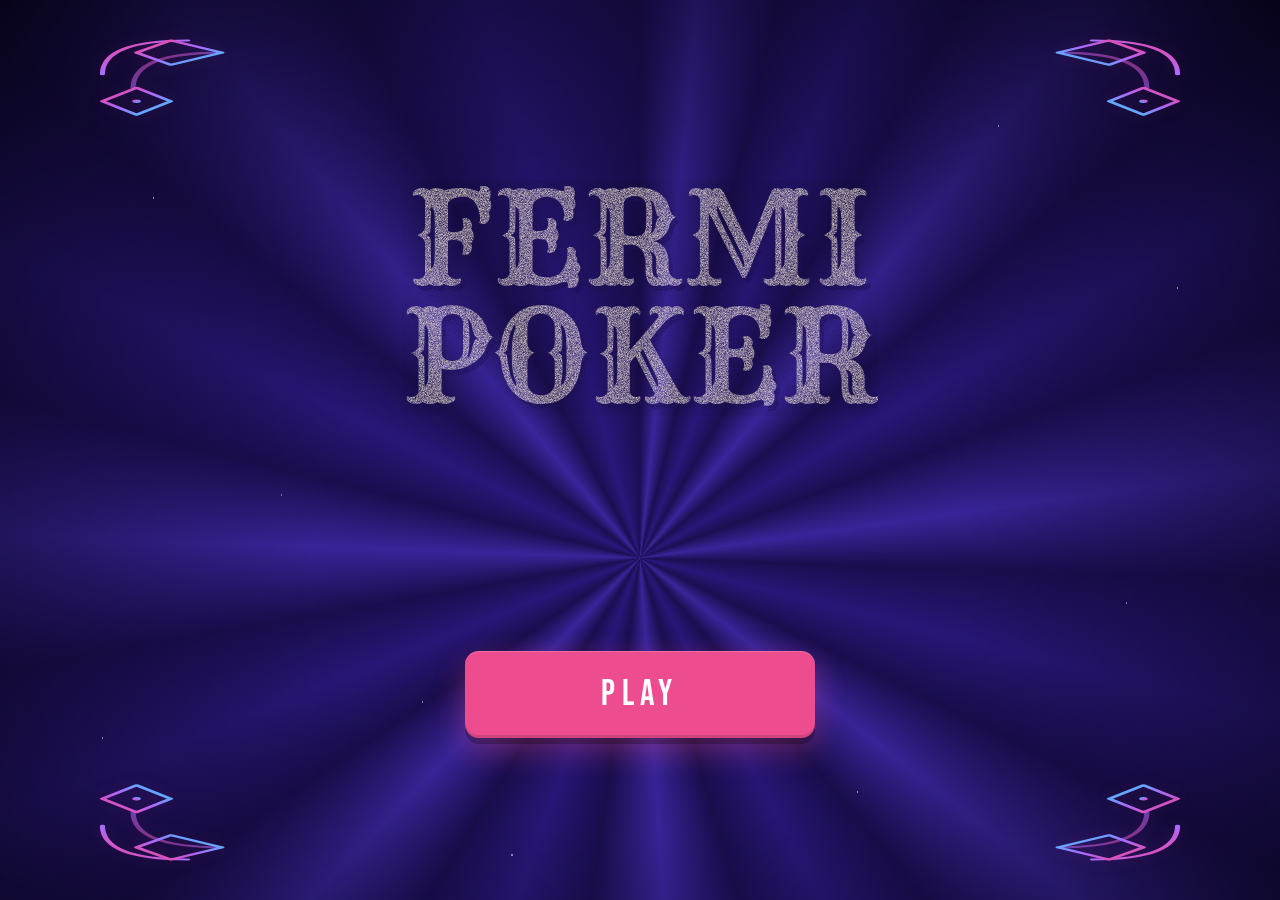
<file: index.html>
<!doctype html>
<html lang="en">
<head>
  <meta charset="utf-8" />
  <meta name="viewport" content="width=device-width, initial-scale=1, viewport-fit=cover" />
  <title>Fermi Poker</title>
  <link rel="preconnect" href="https://fonts.googleapis.com" />
  <link rel="preconnect" href="https://fonts.gstatic.com" crossorigin />
  <link href="https://fonts.googleapis.com/css2?family=Rye&family=Bebas+Neue&display=swap" rel="stylesheet" />
  <link rel="stylesheet" href="styles.css" />
</head>
<body>
  <main class="stage">
    <div class="rays" aria-hidden="true"></div>
    <div class="dust" aria-hidden="true"></div>

    <svg class="frame" viewBox="0 0 750 1334" preserveAspectRatio="none" aria-hidden="true">
      <defs>
        <linearGradient id="frameGrad" x1="0" y1="0" x2="1" y2="1">
          <stop offset="0%" stop-color="#ff3d8b" />
          <stop offset="50%" stop-color="#a96bff" />
          <stop offset="100%" stop-color="#21e1ff" />
        </linearGradient>
      </defs>

      <g fill="none" stroke="url(#frameGrad)" stroke-width="3" stroke-linecap="round" stroke-linejoin="round">
        <!-- outer rectangle with broken corners for ornament insertion -->
        <path d="M 60 110 L 60 1224" />
        <path d="M 690 110 L 690 1224" />
        <path d="M 110 60 L 640 60" />
        <path d="M 110 1274 L 640 1274" />

        <!-- inner accent line -->
        <path d="M 78 130 L 78 1204" opacity="0.55" />
        <path d="M 672 130 L 672 1204" opacity="0.55" />
        <path d="M 128 78 L 622 78" opacity="0.55" />
        <path d="M 128 1256 L 622 1256" opacity="0.55" />

        <!-- top-left corner ornament -->
        <g>
          <path d="M 60 110 Q 60 60 110 60" />
          <path d="M 78 130 Q 78 78 130 78" opacity="0.55" />
          <path d="M 60 150 L 80 130 L 100 150 L 80 170 Z" />
          <path d="M 100 60 L 130 78 L 100 96 L 80 78 Z" transform="translate(0,0)" />
          <circle cx="80" cy="150" r="2.5" fill="url(#frameGrad)" stroke="none" />
        </g>

        <!-- top-right corner ornament -->
        <g transform="translate(750,0) scale(-1,1)">
          <path d="M 60 110 Q 60 60 110 60" />
          <path d="M 78 130 Q 78 78 130 78" opacity="0.55" />
          <path d="M 60 150 L 80 130 L 100 150 L 80 170 Z" />
          <path d="M 100 60 L 130 78 L 100 96 L 80 78 Z" />
          <circle cx="80" cy="150" r="2.5" fill="url(#frameGrad)" stroke="none" />
        </g>

        <!-- bottom-left corner ornament -->
        <g transform="translate(0,1334) scale(1,-1)">
          <path d="M 60 110 Q 60 60 110 60" />
          <path d="M 78 130 Q 78 78 130 78" opacity="0.55" />
          <path d="M 60 150 L 80 130 L 100 150 L 80 170 Z" />
          <path d="M 100 60 L 130 78 L 100 96 L 80 78 Z" />
          <circle cx="80" cy="150" r="2.5" fill="url(#frameGrad)" stroke="none" />
        </g>

        <!-- bottom-right corner ornament -->
        <g transform="translate(750,1334) scale(-1,-1)">
          <path d="M 60 110 Q 60 60 110 60" />
          <path d="M 78 130 Q 78 78 130 78" opacity="0.55" />
          <path d="M 60 150 L 80 130 L 100 150 L 80 170 Z" />
          <path d="M 100 60 L 130 78 L 100 96 L 80 78 Z" />
          <circle cx="80" cy="150" r="2.5" fill="url(#frameGrad)" stroke="none" />
        </g>
      </g>
    </svg>

    <section class="content">
      <h1 class="title">
        <span class="title-line">FERMI</span>
        <span class="title-line">POKER</span>
      </h1>

      <a class="play-btn" href="play.html" aria-label="Play Fermi Poker">PLAY</a>
    </section>
  </main>
</body>
</html>
</file>
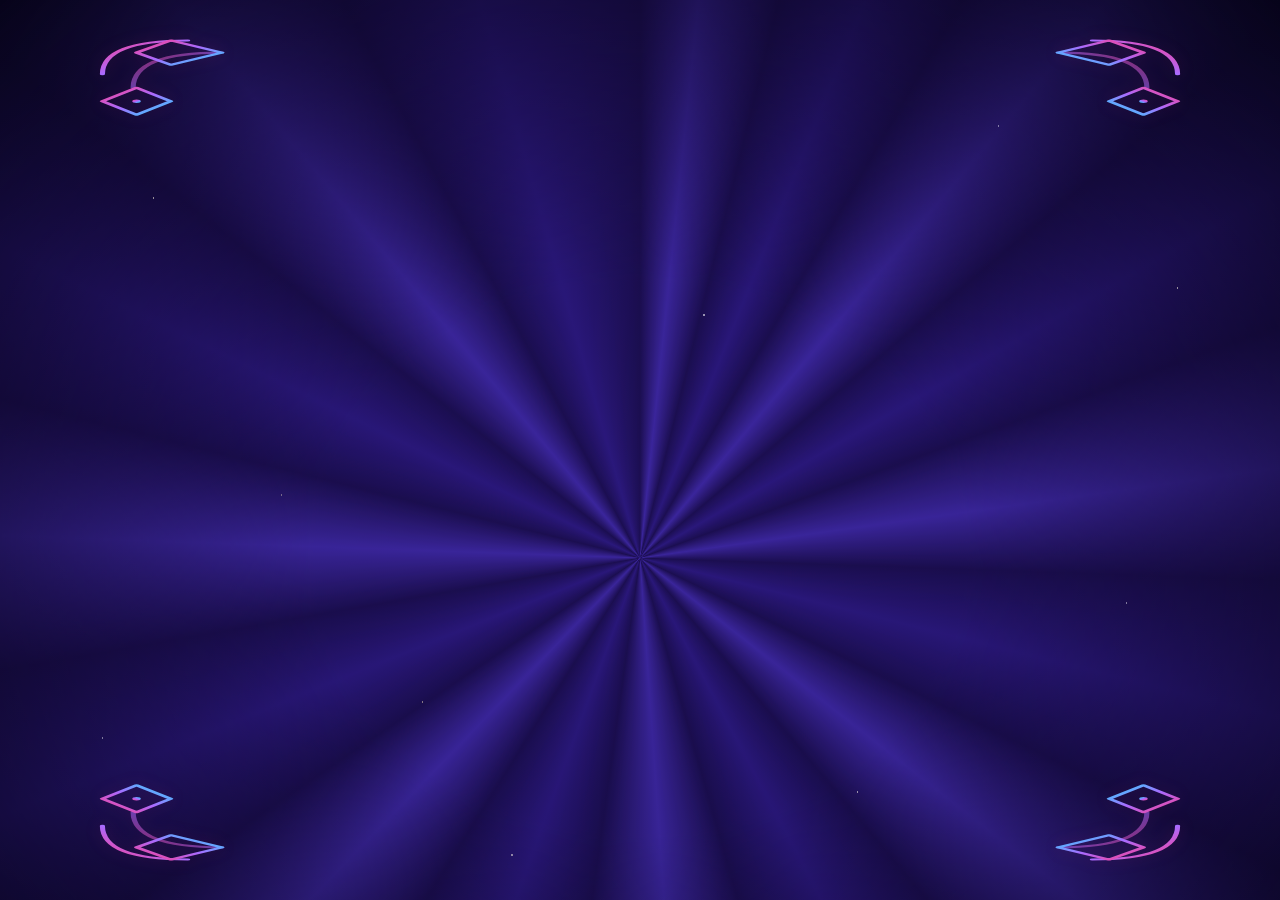
<file: play.html>
<!doctype html>
<html lang="en">
<head>
  <meta charset="utf-8" />
  <meta name="viewport" content="width=device-width, initial-scale=1, viewport-fit=cover" />
  <title>Fermi Poker — Play</title>
  <link rel="stylesheet" href="styles.css" />
</head>
<body>
  <main class="stage">
    <div class="rays" aria-hidden="true"></div>
    <div class="dust" aria-hidden="true"></div>

    <svg class="frame" viewBox="0 0 750 1334" preserveAspectRatio="none" aria-hidden="true">
      <defs>
        <linearGradient id="frameGrad" x1="0" y1="0" x2="1" y2="1">
          <stop offset="0%" stop-color="#ff3d8b" />
          <stop offset="50%" stop-color="#a96bff" />
          <stop offset="100%" stop-color="#21e1ff" />
        </linearGradient>
      </defs>

      <g fill="none" stroke="url(#frameGrad)" stroke-width="3" stroke-linecap="round" stroke-linejoin="round">
        <path d="M 60 110 L 60 1224" />
        <path d="M 690 110 L 690 1224" />
        <path d="M 110 60 L 640 60" />
        <path d="M 110 1274 L 640 1274" />

        <path d="M 78 130 L 78 1204" opacity="0.55" />
        <path d="M 672 130 L 672 1204" opacity="0.55" />
        <path d="M 128 78 L 622 78" opacity="0.55" />
        <path d="M 128 1256 L 622 1256" opacity="0.55" />

        <g>
          <path d="M 60 110 Q 60 60 110 60" />
          <path d="M 78 130 Q 78 78 130 78" opacity="0.55" />
          <path d="M 60 150 L 80 130 L 100 150 L 80 170 Z" />
          <path d="M 100 60 L 130 78 L 100 96 L 80 78 Z" />
          <circle cx="80" cy="150" r="2.5" fill="url(#frameGrad)" stroke="none" />
        </g>

        <g transform="translate(750,0) scale(-1,1)">
          <path d="M 60 110 Q 60 60 110 60" />
          <path d="M 78 130 Q 78 78 130 78" opacity="0.55" />
          <path d="M 60 150 L 80 130 L 100 150 L 80 170 Z" />
          <path d="M 100 60 L 130 78 L 100 96 L 80 78 Z" />
          <circle cx="80" cy="150" r="2.5" fill="url(#frameGrad)" stroke="none" />
        </g>

        <g transform="translate(0,1334) scale(1,-1)">
          <path d="M 60 110 Q 60 60 110 60" />
          <path d="M 78 130 Q 78 78 130 78" opacity="0.55" />
          <path d="M 60 150 L 80 130 L 100 150 L 80 170 Z" />
          <path d="M 100 60 L 130 78 L 100 96 L 80 78 Z" />
          <circle cx="80" cy="150" r="2.5" fill="url(#frameGrad)" stroke="none" />
        </g>

        <g transform="translate(750,1334) scale(-1,-1)">
          <path d="M 60 110 Q 60 60 110 60" />
          <path d="M 78 130 Q 78 78 130 78" opacity="0.55" />
          <path d="M 60 150 L 80 130 L 100 150 L 80 170 Z" />
          <path d="M 100 60 L 130 78 L 100 96 L 80 78 Z" />
          <circle cx="80" cy="150" r="2.5" fill="url(#frameGrad)" stroke="none" />
        </g>
      </g>
    </svg>

    <section class="content content--play">
      <!-- intentionally blank -->
    </section>
  </main>
</body>
</html>
</file>
<file: styles.css>
:root {
  --ink-deep: #0b0726;
  --ink-mid: #1a0f4a;
  --ink-ray: #2a1a78;
  --ink-ray-bright: #3d2a9c;
  --pink: #ed4d8e;
  --pink-hot: #ff5fa0;
  --cyan: #21e1ff;
  --cream: #f4ead2;
  --cream-shadow: #1a0f4a;
}

* {
  box-sizing: border-box;
}

html,
body {
  margin: 0;
  padding: 0;
  height: 100%;
  background: #000;
  color: var(--cream);
  font-family: "Bebas Neue", system-ui, -apple-system, "Segoe UI", sans-serif;
  -webkit-font-smoothing: antialiased;
  overscroll-behavior: none;
}

a {
  text-decoration: none;
  color: inherit;
}

.stage {
  position: relative;
  width: 100%;
  min-height: 100dvh;
  overflow: hidden;
  background:
    radial-gradient(ellipse at 50% 55%, #2a1466 0%, #160a3c 45%, #07041a 100%);
  display: flex;
  align-items: center;
  justify-content: center;
}

/* Light rays emanating from above-center */
.rays {
  position: absolute;
  inset: -10% -10% -10% -10%;
  background: conic-gradient(
    from 0deg at 50% 60%,
    var(--ink-mid) 0deg,
    var(--ink-ray-bright) 6deg,
    var(--ink-mid) 14deg,
    var(--ink-ray) 22deg,
    var(--ink-mid) 30deg,
    var(--ink-ray-bright) 40deg,
    var(--ink-mid) 50deg,
    var(--ink-ray) 60deg,
    var(--ink-mid) 70deg,
    var(--ink-ray-bright) 82deg,
    var(--ink-mid) 92deg,
    var(--ink-ray) 104deg,
    var(--ink-mid) 116deg,
    var(--ink-ray-bright) 128deg,
    var(--ink-mid) 140deg,
    var(--ink-ray) 152deg,
    var(--ink-mid) 164deg,
    var(--ink-ray-bright) 176deg,
    var(--ink-mid) 188deg,
    var(--ink-ray) 200deg,
    var(--ink-mid) 212deg,
    var(--ink-ray-bright) 224deg,
    var(--ink-mid) 236deg,
    var(--ink-ray) 248deg,
    var(--ink-mid) 260deg,
    var(--ink-ray-bright) 272deg,
    var(--ink-mid) 284deg,
    var(--ink-ray) 296deg,
    var(--ink-mid) 308deg,
    var(--ink-ray-bright) 320deg,
    var(--ink-mid) 332deg,
    var(--ink-ray) 344deg,
    var(--ink-mid) 360deg
  );
  mask-image: radial-gradient(ellipse at 50% 60%, #000 30%, transparent 85%);
  -webkit-mask-image: radial-gradient(ellipse at 50% 60%, #000 30%, transparent 85%);
  opacity: 0.85;
  filter: saturate(1.1) blur(0.4px);
  pointer-events: none;
}

/* Subtle dust / sparkle layer */
.dust {
  position: absolute;
  inset: 0;
  pointer-events: none;
  background-image:
    radial-gradient(1.2px 1.2px at 12% 22%, #fff7d9 50%, transparent 55%),
    radial-gradient(1px 1px at 78% 14%, #fff 50%, transparent 55%),
    radial-gradient(1.4px 1.4px at 33% 78%, #d8c98a 50%, transparent 55%),
    radial-gradient(1px 1px at 88% 67%, #fff 50%, transparent 55%),
    radial-gradient(1.6px 1.6px at 55% 35%, #fff 50%, transparent 55%),
    radial-gradient(1px 1px at 22% 55%, #d8c98a 50%, transparent 55%),
    radial-gradient(1.2px 1.2px at 67% 88%, #fff7d9 50%, transparent 55%),
    radial-gradient(1px 1px at 8% 82%, #fff 50%, transparent 55%),
    radial-gradient(1.4px 1.4px at 92% 32%, #fff7d9 50%, transparent 55%),
    radial-gradient(1px 1px at 45% 8%, #fff 50%, transparent 55%),
    radial-gradient(1.2px 1.2px at 5% 40%, #fff 50%, transparent 55%),
    radial-gradient(1px 1px at 95% 90%, #d8c98a 50%, transparent 55%),
    radial-gradient(1.4px 1.4px at 40% 95%, #fff7d9 50%, transparent 55%),
    radial-gradient(1px 1px at 70% 50%, #fff 50%, transparent 55%);
  opacity: 0.55;
  mix-blend-mode: screen;
}

/* Frame */
.frame {
  position: absolute;
  inset: 0;
  width: 100%;
  height: 100%;
  pointer-events: none;
  filter: drop-shadow(0 0 8px rgba(255, 61, 139, 0.15));
}

/* Content */
.content {
  position: relative;
  z-index: 2;
  width: 100%;
  max-width: 560px;
  padding: clamp(48px, 8vh, 96px) clamp(32px, 8vw, 56px);
  display: flex;
  flex-direction: column;
  align-items: center;
  justify-content: space-between;
  min-height: 100dvh;
  text-align: center;
}

.content--play {
  /* play page is intentionally empty */
}

/* Title */
.title {
  margin: 0;
  margin-top: clamp(40px, 12vh, 140px);
  font-family: "Rye", "Bebas Neue", serif;
  font-weight: 400;
  color: var(--cream);
  font-size: clamp(72px, 20vw, 128px);
  line-height: 0.92;
  letter-spacing: 0.01em;
  text-shadow:
    0 0 1px var(--cream-shadow),
    4px 5px 0 var(--cream-shadow),
    0 0 28px rgba(0, 0, 0, 0.55);
  /* distressed grunge using SVG turbulence mask */
  -webkit-mask-image: url("data:image/svg+xml;utf8,<svg xmlns='http://www.w3.org/2000/svg' width='400' height='400'><filter id='n'><feTurbulence type='fractalNoise' baseFrequency='0.9' numOctaves='2' stitchTiles='stitch'/><feColorMatrix values='0 0 0 0 0  0 0 0 0 0  0 0 0 0 0  0 0 0 -1.2 1.05'/></filter><rect width='100%' height='100%' filter='url(%23n)'/></svg>");
  mask-image: url("data:image/svg+xml;utf8,<svg xmlns='http://www.w3.org/2000/svg' width='400' height='400'><filter id='n'><feTurbulence type='fractalNoise' baseFrequency='0.9' numOctaves='2' stitchTiles='stitch'/><feColorMatrix values='0 0 0 0 0  0 0 0 0 0  0 0 0 0 0  0 0 0 -1.2 1.05'/></filter><rect width='100%' height='100%' filter='url(%23n)'/></svg>");
  -webkit-mask-size: 240px 240px;
  mask-size: 240px 240px;
  -webkit-mask-repeat: repeat;
  mask-repeat: repeat;
}

.title-line {
  display: block;
}

/* Play button */
.play-btn {
  display: inline-flex;
  align-items: center;
  justify-content: center;
  width: min(420px, 78%);
  margin-bottom: clamp(40px, 10vh, 110px);
  padding: 22px 28px;
  font-family: "Bebas Neue", system-ui, sans-serif;
  font-size: clamp(28px, 6vw, 36px);
  letter-spacing: 0.18em;
  color: #fff;
  background: var(--pink);
  border-radius: 14px;
  box-shadow:
    0 6px 0 rgba(0, 0, 0, 0.25),
    0 12px 30px rgba(237, 77, 142, 0.35),
    inset 0 -3px 0 rgba(0, 0, 0, 0.12),
    inset 0 1px 0 rgba(255, 255, 255, 0.18);
  transition: transform 120ms ease, box-shadow 120ms ease, background-color 120ms ease;
  user-select: none;
  -webkit-tap-highlight-color: transparent;
}

.play-btn:hover {
  background: var(--pink-hot);
}

.play-btn:active {
  transform: translateY(2px);
  box-shadow:
    0 3px 0 rgba(0, 0, 0, 0.25),
    0 6px 16px rgba(237, 77, 142, 0.3),
    inset 0 -2px 0 rgba(0, 0, 0, 0.12);
}

.play-btn:focus-visible {
  outline: 2px solid var(--cyan);
  outline-offset: 4px;
}

@media (max-width: 420px) {
  .title {
    font-size: clamp(64px, 22vw, 112px);
  }
}
</file>
